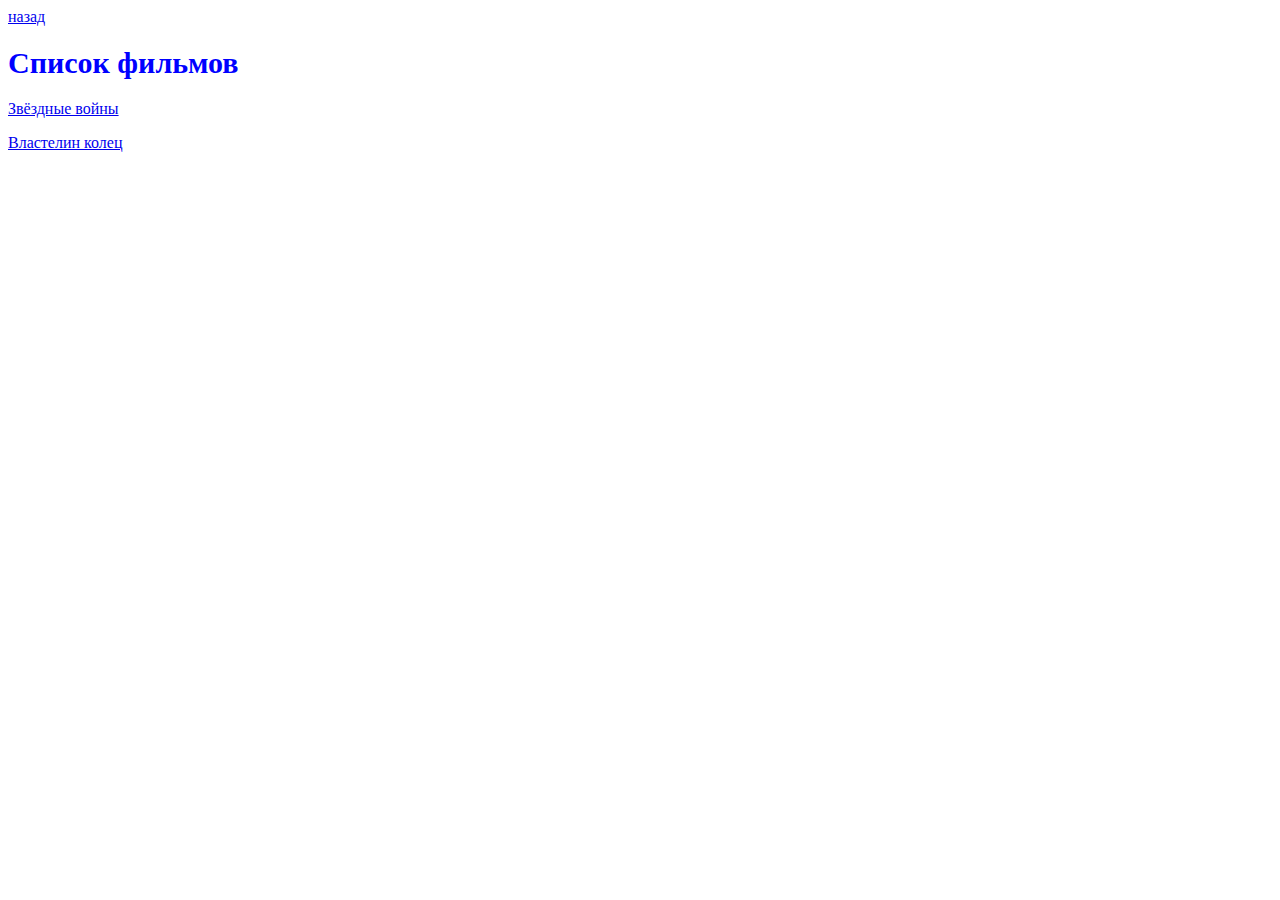
<file: movies.html>
<!DOCTYPE html>
<html lang="en">
<head>
    <meta charset="UTF-8">
    <title>Список фильмов</title>
    <link rel="stylesheet" href="index.css">
</head>
<body>
    <a href="/">назад</a>
    <h1>Список фильмов</h1>
    <p>
        <a href="https://ru.wikipedia.org/wiki/%D0%97%D0%B2%D1%91%D0%B7%D0%B4%D0%BD%D1%8B%D0%B5_%D0%B2%D0%BE%D0%B9%D0%BD%D1%8B">Звёздные войны</a>
    </p>
    <p>
        <a href="https://ru.wikipedia.org/wiki/%D0%92%D0%BB%D0%B0%D1%81%D1%82%D0%B5%D0%BB%D0%B8%D0%BD_%D0%BA%D0%BE%D0%BB%D0%B5%D1%86_(%D0%BA%D0%B8%D0%BD%D0%BE%D1%82%D1%80%D0%B8%D0%BB%D0%BE%D0%B3%D0%B8%D1%8F)">Властелин колец</a>
    </p>
</body>
</html>
</file>
<file: index.css>
h1
{
    font-size: 30px;
    color: blue;
}
</file>
